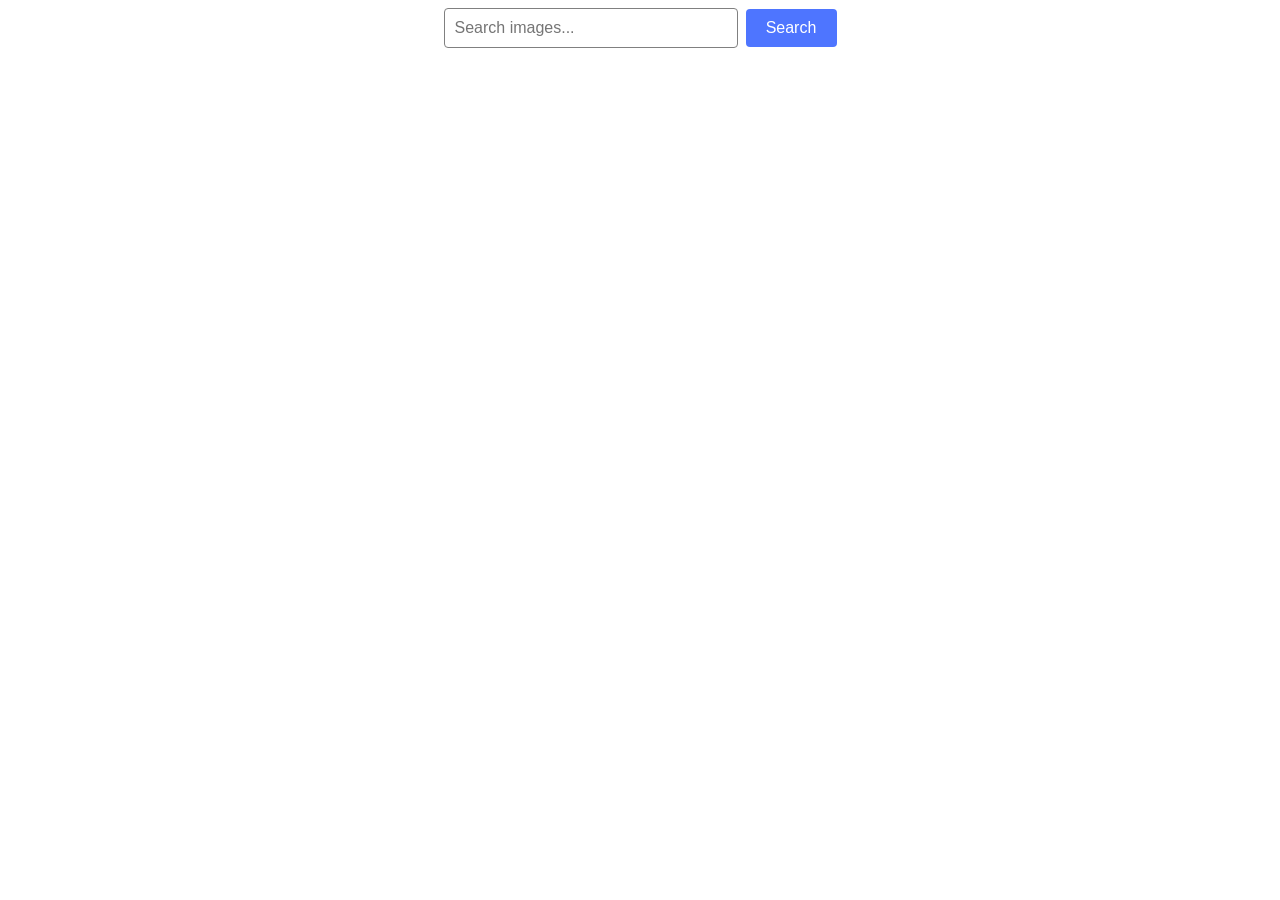
<file: src/index.html>
<!DOCTYPE html>
<html lang="en">
  <head>
    <meta charset="UTF-8" />
    <link rel="icon" type="image/svg+xml" href="/favicon.svg" />
    <meta name="viewport" content="width=device-width, initial-scale=1.0" />
    <title>Homework 12</title>
    <link rel="stylesheet" href="./css/styles.css" />
  </head>
  <body>
    <main>
      <form class="form">
        <input type="text" name="text" class="input" placeholder="Search images..."/>
        <button type="submit" class="btn">Search</button>
      </form>
      <div class="loading-box">
        <span class="loading">Loading images, please wait...</span>
        <!--<span class="loader"></span>-->
      </div>
      <ul class="gallery"></ul>
      <div class="div-btn">
        <button class="load-btn">Load more</button>
      </div>
    </main>
    <script type="module" src="./main.js"></script>
  </body>
</html>
</file>
<file: src/css/styles.css>
/**
  |============================
  | include css partials with
  | default @import url()
  |============================
*/
/* Common styles 
@import url('./reset.css');
@import url('./base.css');
@import url('./container.css');
@import url('./animations.css');

/* Sections style 
@import url('./header.css');
@import url('./vite-promo.css');
@import url('./badges.css');
@import url('./back-link.css');
@import url('./footer.css'); */
.form {
  display: flex;
  justify-content: center;
  align-items: center;
  gap: 8px;
  margin-bottom: 32px;
}
.input {
  width: 272px;
  border: 1px solid  #808080;
  border-radius: 4px;
  font-size: 16px;
  padding: 10px;
}
.btn {
  width: 91px;
  padding: 10px 18px;
  background-color: #4E75FF;
  cursor: pointer;
  border-radius: 4px;
  font-size: 16px;
  color: white;
  border: none;
  transition: background-color 0.3s ease;
}
.btn:hover {
  background-color: #6C8CFF;
}
.loading-box {
  display: flex;
    justify-content: center;
    align-items: center;
    font-size: 20px;
    margin-top: 32px;
    margin: 0 auto;
}
.loading {
  display: none;
}
/*.loader{
  font-size: 48px;
  color:  #5989d0;
  display: inline-block;
  font-family: Arial, Helvetica, sans-serif;
  font-weight: 400;
  position: relative;
}
.loader:after{
  content: 'Loading';
  position: relative;
  z-index: 5;
}
.loader:before{
  content: '';
  height: 6px;
  border: 1px solid;
  border-radius: 10px;
  width: 100%;
  position: absolute;
  bottom: 0px;
  background: linear-gradient(#434bd7 100%, transparent 0) no-repeat;
  background-size: 0% auto;
  animation: 10s lineGrow linear infinite;
}

@keyframes lineGrow {to {  background-size: 100% auto}}*/

.gallery {
  list-style: none;
  display: flex;
  flex-wrap: wrap;
  gap: 24px;
  justify-content: center;
  padding: 25px;
}
.gallery-link {
  text-decoration: none;
}
.gallery-item {
  display: flex;
  flex-direction: column;
  overflow: hidden;
  border: 3px solid #808080;
  border-radius: 20px; 
  box-shadow: 0 5px 10px rgba(0, 0, 0, 0.1);
  background: white;
  transition: transform 0.3s ease, box-shadow 0.3s ease;
  text-decoration: none;
  color: inherit;
  max-width: 300px;
  flex: 1 1 300px;
}

.gallery-item:hover {
  transform: translateY(-5px);
  box-shadow: 0 8px 16px rgba(0, 0, 0, 0.2);
}
.gallery-img {
  width: 100%;
  height: 200px;
  display: block;
}
.img-info {
  display: flex;
  flex-wrap: wrap;
  justify-content: space-between;
  padding: 10px;
  font-size: 14px;
  background: #f8f8f8;
  text-align: center;
}
.img-info p {
  flex: 1;
  margin: 5px;
  text-align: center;
  color: black;
}
.din-btn {
  display: flex;
}
.load-btn {
  display: none;
  margin-inline: auto;
  justify-content: center;
  width: 125px;
  padding: 10px 18px;
  background-color: #4E75FF;
  cursor: pointer;
  border-radius: 4px;
  font-size: 16px;
  color: white;
  border: none;
  transition: background-color 0.3s ease;
}
.load-btn:hover {
  background-color: #6C8CFF;
}
</file>
